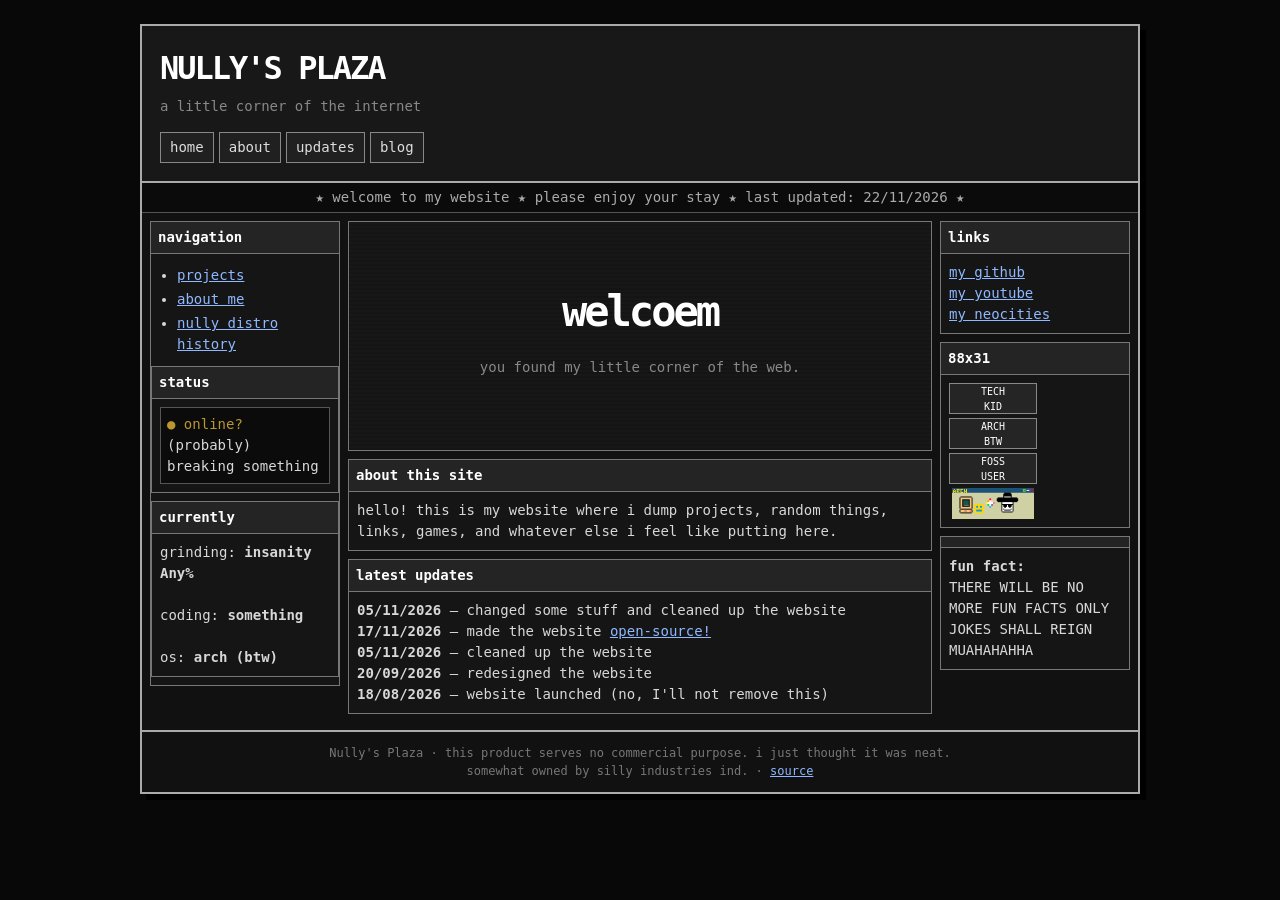
<file: index.html>
<!DOCTYPE html>
<html lang="en">
<head>
  <meta charset="UTF-8">
  <meta name="viewport" content="width=device-width, initial-scale=1.0">
  <meta name="theme-color" content="#080808">
  <link rel="icon" href="/favicon.ico">

  <title>Nully's Plaza</title>

  <style>
    * {
      box-sizing: border-box;
    }

    html {
      background: #080808;
      scroll-behavior: smooth;
    }

    body {
      margin: 0;
      padding: 24px 10px;
      background: #080808;
      color: #d8d8d8;
      font-family: "Hurmit Nerd Font", "JetBrains Mono", monospace;
      font-size: 14px;
      line-height: 1.5;
    }

    a {
      color: #8fb8ff;
      text-decoration: underline;
    }

    a:hover {
      color: white;
      background: #303030;
    }

    a:focus-visible {
      outline: 2px solid #8fb8ff;
      outline-offset: 3px;
    }

    .site {
      width: min(1000px, 100%);
      margin: auto;
      border: 2px solid #aaa;
      background: #111;
      box-shadow: 6px 6px 0 #000;
    }

    /* header */

    header {
      padding: 18px;
      border-bottom: 2px solid #aaa;
      background: #181818;
    }

    .title {
      margin: 0;
      font-size: 32px;
      font-weight: bold;
      letter-spacing: -2px;
      color: white;
    }

    .subtitle {
      margin-top: 4px;
      color: #888;
    }

    .nav {
      margin-top: 15px;
      display: flex;
      flex-wrap: wrap;
      gap: 5px;
    }

    .nav a {
      display: block;
      padding: 4px 9px;
      border: 1px solid #888;
      background: #202020;
      text-decoration: none;
      color: #ddd;
    }

    .nav a:hover {
      background: #ddd;
      color: #111;
    }

    /* ticker */

    .ticker {
      overflow: hidden;
      white-space: nowrap;
      border-bottom: 1px solid #555;
      padding: 4px;
      background: #0b0b0b;
      color: #aaa;
      text-align: center;
    }

    /* layout */

    .layout {
      display: grid;
      grid-template-columns: 190px minmax(0, 1fr) 190px;
      gap: 8px;
      padding: 8px;
    }

    .column {
      min-width: 0;
    }

    .box {
      margin-bottom: 8px;
      border: 1px solid #777;
      background: #151515;
    }

    .box-title {
      margin: 0;
      padding: 5px 7px;
      border-bottom: 1px solid #777;
      background: #242424;
      color: white;
      font-size: 14px;
      font-weight: bold;
    }

    .box-content {
      padding: 8px;
    }

    .box-content p:first-child {
      margin-top: 0;
    }

    .box-content p:last-child {
      margin-bottom: 0;
    }

    /* main */

    .hero {
      min-height: 230px;
      display: flex;
      align-items: center;
      justify-content: center;
      padding: 20px;
      text-align: center;
      border: 1px solid #777;
      background:
        repeating-linear-gradient(
          0deg,
          #141414 0px,
          #141414 2px,
          #171717 2px,
          #171717 4px
        );
    }

    .hero h2 {
      margin: 0;
      font-size: 42px;
      color: white;
      letter-spacing: -3px;
    }

    .hero p {
      color: #888;
    }

    .big-button {
      display: inline-block;
      margin-top: 10px;
      padding: 7px 14px;
      border: 2px outset #aaa;
      background: #333;
      color: white;
      text-decoration: none;
    }

    .big-button:active {
      border-style: inset;
    }

    /* lists */

    ul {
      margin: 0;
      padding-left: 18px;
    }

    li {
      margin: 3px 0;
    }

    /* badges */

    .badges {
      display: flex;
      flex-wrap: wrap;
      gap: 4px;
    }

    .badge {
      width: 88px;
      height: 31px;
      display: flex;
      align-items: center;
      justify-content: center;
      border: 1px solid #888;
      background: #252525;
      color: white;
      font-size: 10px;
      text-align: center;
    }

    .badges img {
      width: 88px;
      height: 31px;
      object-fit: contain;
    }

    /* status */

    .status {
      border: 1px solid #555;
      padding: 6px;
      background: #0b0b0b;
    }

    .online {
      color: #ba972e;
    }

    /* footer */

    footer {
      padding: 12px;
      border-top: 2px solid #aaa;
      text-align: center;
      color: #777;
      font-size: 12px;
    }

    /* responsive */

    @media (max-width: 750px) {
      body {
        padding: 12px 6px;
      }

      .layout {
        grid-template-columns: 1fr;
      }

      .title {
        font-size: 26px;
      }

      .hero h2 {
        font-size: 32px;
      }
    }

    @media (max-width: 360px) {
      .hero h2 {
        font-size: 27px;
      }

      header {
        padding: 12px;
      }
    }

    @media (prefers-reduced-motion: reduce) {
      html {
        scroll-behavior: auto;
      }
    }
  </style>
</head>

<body>

  <div class="site">

    <header id="top">
      <h1 class="title">NULLY'S PLAZA</h1>
      <div class="subtitle">a little corner of the internet</div>

      <nav class="nav" aria-label="main navigation">
        <a href="#top">home</a>
        <a href="#about">about</a>
        <a href="#updates">updates</a>
        <a href="https://nully.bearblog.dev">blog</a>
      </nav>
    </header>

    <div class="ticker">
      ★ welcome to my website ★ please enjoy your stay ★ last updated: 22/11/2026 ★
    </div>

    <main class="layout">

      <!-- LEFT COLUMN -->

      <aside class="column" aria-label="site information">

        <section class="box">
          <h2 class="box-title">navigation</h2>

    <div class="box-content">
      <ul>
        <li>
          <a href="https://github.com/thatguynully?tab=repositories">
            projects
          </a>
        </li>
        <li>
          <a href="https://github.com/thatguynully/thatguynully/blob/main/README.md">
            about me
          </a>
        </li>
        <li>
          <a href="/distros.html">
           nully distro history
          </a>
        </li>
      </ul>
    </div>

        <section class="box">
          <h2 class="box-title">status</h2>

          <div class="box-content">
            <div class="status">
              <span class="online">● online?</span>
              <br>
              (probably) breaking something
            </div>
          </div>
        </section>

        <section class="box">
          <h2 class="box-title">currently</h2>

          <div class="box-content">
            grinding: <b>insanity Any%</b><br><br>
            coding: <b>something</b><br><br>
            os: <b>arch (btw)</b>
          </div>
        </section>

      </aside>

      <!-- CENTER COLUMN -->

      <section class="column" aria-label="main content">

        <section class="hero">
          <div>
            <h2>welcoem</h2>
            <p>you found my little corner of the web.</p>
          </div>
        </section>

        <section class="box" id="about" style="margin-top: 8px;">
          <h2 class="box-title">about this site</h2>

          <div class="box-content">
            <p>
              hello! this is my website where i dump
              projects, random things, links, games, and whatever
              else i feel like putting here.
            </p>
          </div>
        </section>

        <section class="box" id="updates">
          <h2 class="box-title">latest updates</h2>

          <div class="box-content">
	    <b>05/11/2026</b> — changed some stuff and cleaned up the website<br>
            <b>17/11/2026</b> — made the website <a href="https://github.com/thatguynully/website">open-source!</a><br>
	    <b>05/11/2026</b> — cleaned up the website<br>
            <b>20/09/2026</b> — redesigned the website<br>
            <b>18/08/2026</b> — website launched (no, I'll not remove this)
          </div>
        </section>

      </section>

      <!-- RIGHT COLUMN -->

      <aside class="column" aria-label="external links and extras">

        <section class="box">
          <h2 class="box-title">links</h2>

          <div class="box-content">
            <a href="https://github.com/thatguynully">my github</a><br>
            <a href="https://youtube.com/@thatguynully">my youtube</a><br>
            <a href="https://neocities.org/site/nullys">my neocities</a><br>
          </div>
        </section>

        <section class="box">
          <h1 class="box-title">88x31</h2>

          <div class="box-content">
            <div class="badges">
              <div class="badge">TECH<br>KID</div>
              <div class="badge">ARCH<br>BTW</div>
              <div class="badge">FOSS<br>USER</div>

              <img
                src="/link.png"
                alt="my website button"
                width="87"
                height="30"
              >
            </div>
          </div>
        </section>

        <section class="box">
          <h1 class="box-title"></h2>

          <div class="box-content">
            <b>fun fact:</b><br>
          THERE WILL BE NO MORE FUN FACTS
          ONLY JOKES SHALL REIGN MUAHAHAHHA
          </div>
        </section>

      </aside>

    </main>

    <footer>
      Nully's Plaza · this product serves no commercial purpose. i just thought it was neat.<br>
      somewhat owned by silly industries ind. ·
      <a href="https://github.com/thatguynully/website">source</a>
    </footer>

  </div>

</body>
</html>
</file>
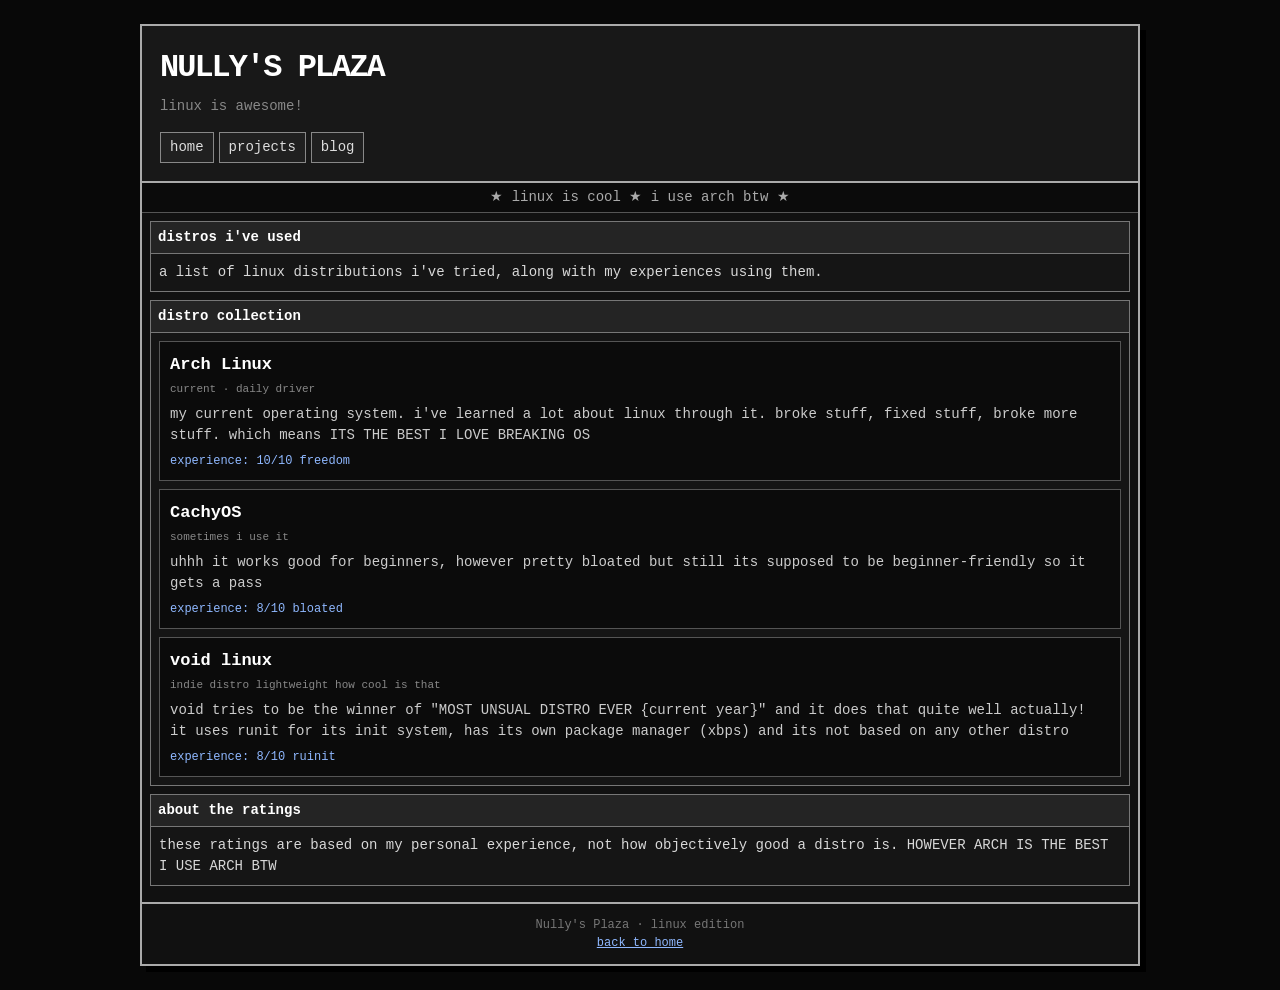
<file: distros.html>
<!DOCTYPE html>
<html lang="en">
<head>
  <meta charset="UTF-8">
  <meta name="viewport" content="width=device-width, initial-scale=1.0">
  <meta name="theme-color" content="#080808">

  <title>Linux Distros - Nully's Plaza</title>

  <style>
    * {
      box-sizing: border-box;
    }

    html {
      background: #080808;
      scroll-behavior: smooth;
    }

    body {
      margin: 0;
      padding: 24px 10px;
      background: #080808;
      color: #d8d8d8;
      font-family: "Hurmit Nerd Font", "JetBrains Mono", monospace;
      font-size: 14px;
      line-height: 1.5;
    }

    a {
      color: #8fb8ff;
      text-decoration: underline;
    }

    a:hover {
      color: white;
      background: #303030;
    }

    a:focus-visible {
      outline: 2px solid #8fb8ff;
      outline-offset: 3px;
    }

    .site {
      width: min(1000px, 100%);
      margin: auto;
      border: 2px solid #aaa;
      background: #111;
      box-shadow: 6px 6px 0 #000;
    }

    header {
      padding: 18px;
      border-bottom: 2px solid #aaa;
      background: #181818;
    }

    .title {
      margin: 0;
      font-size: 32px;
      font-weight: bold;
      letter-spacing: -2px;
      color: white;
    }

    .subtitle {
      margin-top: 4px;
      color: #888;
    }

    .nav {
      margin-top: 15px;
      display: flex;
      flex-wrap: wrap;
      gap: 5px;
    }

    .nav a {
      display: block;
      padding: 4px 9px;
      border: 1px solid #888;
      background: #202020;
      text-decoration: none;
      color: #ddd;
    }

    .nav a:hover {
      background: #ddd;
      color: #111;
    }

    .ticker {
      overflow: hidden;
      white-space: nowrap;
      border-bottom: 1px solid #555;
      padding: 4px;
      background: #0b0b0b;
      color: #aaa;
      text-align: center;
    }

    main {
      padding: 8px;
    }

    .box {
      margin-bottom: 8px;
      border: 1px solid #777;
      background: #151515;
    }

    .box-title {
      margin: 0;
      padding: 5px 7px;
      border-bottom: 1px solid #777;
      background: #242424;
      color: white;
      font-size: 14px;
    }

    .box-content {
      padding: 8px;
    }

    .distro-list {
      display: flex;
      flex-direction: column;
      gap: 8px;
    }

    .distro {
      padding: 10px;
      border: 1px solid #555;
      background: #0b0b0b;
    }

    .distro-name {
      color: white;
      font-size: 17px;
      font-weight: bold;
    }

    .distro-meta {
      margin-top: 3px;
      color: #888;
      font-size: 11px;
    }

    .distro-experience {
      margin-top: 7px;
      color: #ccc;
    }

    .distro-rating {
      margin-top: 6px;
      color: #8fb8ff;
      font-size: 12px;
    }

    footer {
      padding: 12px;
      border-top: 2px solid #aaa;
      text-align: center;
      color: #777;
      font-size: 12px;
    }

    @media (max-width: 750px) {
      body {
        padding: 12px 6px;
      }

      .title {
        font-size: 26px;
      }
    }

    @media (prefers-reduced-motion: reduce) {
      html {
        scroll-behavior: auto;
      }
    }
  </style>
</head>

<body>

  <div class="site">

    <header>
      <h1 class="title">NULLY'S PLAZA</h1>
      <div class="subtitle">linux is awesome!</div>

      <nav class="nav" aria-label="main navigation">
        <a href="/">home</a>
        <a href="https://github.com/thatguynully?tab=repositories">projects</a>
        <a href="https://nully.bearblog.dev">blog</a>
      </nav>
    </header>

    <div class="ticker">
      ★ linux is cool ★ i use arch btw ★
    </div>

    <main>

      <section class="box">
        <h2 class="box-title">distros i've used</h2>

        <div class="box-content">
          a list of linux distributions i've tried,
          along with my experiences using them.
        </div>
      </section>

      <section class="box">
        <h2 class="box-title">distro collection</h2>

        <div class="box-content">
          <div class="distro-list">

            <article class="distro">
              <div class="distro-name">Arch Linux</div>
              <div class="distro-meta">current · daily driver</div>
              <div class="distro-experience">
                my current operating system. i've learned a lot
                about linux through it. broke stuff, fixed stuff,
                broke more stuff. which means ITS THE BEST I LOVE BREAKING OS
              </div>
              <div class="distro-rating">experience: 10/10 freedom</div>
            </article>

            <article class="distro">
              <div class="distro-name">CachyOS</div>
              <div class="distro-meta">sometimes i use it</div>
              <div class="distro-experience">
                uhhh it works good for beginners, however pretty bloated
                but still its supposed to be beginner-friendly so it gets a pass
              </div>
              <div class="distro-rating">experience: 8/10 bloated</div>
            </article>

            <article class="distro">
              <div class="distro-name">void linux</div>
              <div class="distro-meta">indie distro lightweight how cool is that</div>
              <div class="distro-experience">
               void tries to be the winner of "MOST UNSUAL DISTRO EVER {current year}"
               and it does that quite well actually! it uses runit for its init
               system, has its own package manager (xbps) and its not based on any other distro
              </div>
              <div class="distro-rating">experience: 8/10 ruinit</div>
            </article>

          </div>
        </div>
      </section>

      <section class="box">
        <h2 class="box-title">about the ratings</h2>

        <div class="box-content">
          these ratings are based on my personal experience,
          not how objectively good a distro is. HOWEVER ARCH IS THE BEST I USE ARCH BTW
        </div>
      </section>

    </main>

    <footer>
      Nully's Plaza · linux edition<br>
      <a href="/index.html">back to home</a>
    </footer>

  </div>

</body>
</html>
</file>
